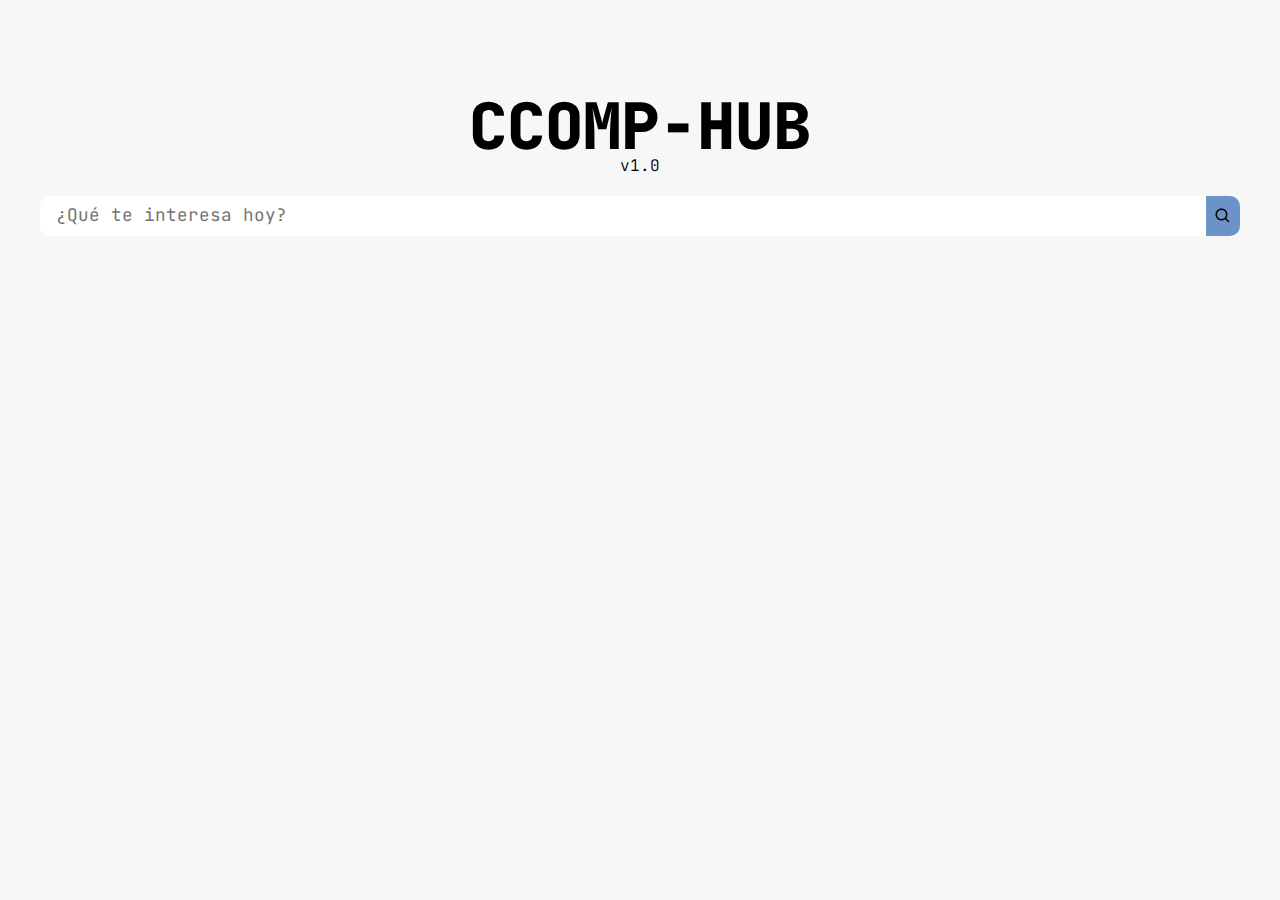
<file: index.html>
<!DOCTYPE html>
<html lang="en">
  <head>
    <meta charset="UTF-8" />
    <meta name="viewport" content="width=device-width, initial-scale=1.0" />
    <title>CCOMP-HUB</title>
    <link rel="stylesheet" href="styles.css" />
    <link rel="preconnect" href="https://fonts.googleapis.com">
<link rel="preconnect" href="https://fonts.gstatic.com" crossorigin>
<link href="https://fonts.googleapis.com/css2?family=JetBrains+Mono:wght@300;400;700;800&display=swap" rel="stylesheet">
  </head>
  <body class="body">
    <header class="header"></header>
    <main class="main">
      <div class="main__container">
        <section class="main__header">
          <h1 class="main__title">CCOMP-HUB</h1>
          <h2 class="main__version">v1.0</h2>
        </section>
        <section class="main__search-bar">
          <input type="text" class="main__input" id="searchInput" placeholder="¿Qué te interesa hoy?">
          <button class="main__button" id="button""><img class="main__button-icon" src="assets/icons/search.svg" alt=""></button>
        </section>
        <section class="main__results">
          <div class="results__container" id="results">

          </div>
        </section>
      </div>
    </main>
  </body>
  <script type="module" src="app.js"></script>
</html>
</file>
<file: styles.css>
*{
  box-sizing: border-box;
}
:root{
  --main-color: #6c93c7;
  --black: #333;
  --white: hsl(0, 0%, 85%);
  --gray: #f3f3f3af;
  --font-family-mono: 'JetBrains Mono', monospace; 
}

.body{
  background-color: var(--gray);
  font-family: var(--font-family-mono);
}
.header{}
.main{
  width: 100%;
}
.main__container{
  margin-top: 20%;
  width: 100%;
  display: flex;
  flex-direction: column;
  justify-content: center;
  align-items: center;
  gap: 1rem;
}
.main__header{
  width: 90%;
  text-align: center;
}
.main__title{
  margin:0 ;
  font-weight: 800;
  font-size: 3rem;
  line-height: 0;
  margin-bottom: 2rem;
}
.main__version{
  line-height: 0;
  font-weight: 300;
  font-size: .8rem;
}
.main__search-bar{
  border-radius: 10px;
  display: flex;
  width: 90%;
  transition: box-shadow 0.25s ease;
}
.main__search-bar:hover{
  box-shadow: 1px 1px 5px #dfdfdf;
}

.main__input{
  border-top-left-radius: 10px;
  border-bottom-left-radius: 10px;
  border: 0;
  flex-grow: 1;
  padding: .5rem .7rem;
  transition: outline 0.25s ease;
}
.main__input:focus{
  outline: 0;
}
.main__input::placeholder{
  font-family: var(--font-family-mono);
}
.main__button{
  display: flex;
  justify-content: center;
  align-items: center;
  border: 0;
  background-color: var(--main-color);
  padding: 0 .5rem;
  border-top-right-radius: 10px;
  border-bottom-right-radius: 10px;

  transition: filter 0.25s ease;
}

.main__button:hover{
  filter: brightness(90%);
}
.main__button:focus{
  filter: brightness(90%);
}
.main__button-icon{
  width: 1rem;
}
.main__results{
}
.results__container{
  width: 100%;
  display: flex;
  flex-direction: column;
  gap: 1rem;
}

.card{
  width: 100%;
  border-radius: 10px;
  background-color: #fff;
}
.card__container{
  width: 100%;
  padding: 1rem;
  margin:0 auto;
}
.results__counter{
  font-size: 0.8rem;
}

.card__title{
  margin-top: 0;

}
.card__authors{
  list-style: none;
  padding-left: 0;
}
.card__author{
  font-size: 0.9rem;
  background-color: #b3b3b3;
  display: inline;
  padding: .2rem;
  border-radius: 5px;
  margin-right: 1rem;
}
.card__abstract{

}


@media (min-width: 992px){
  .main__container{
    margin: 0 auto;
    max-width: 1200px;
    margin-top: 10%;
  }
  .main__header{
    width: 100%;
  }
  .main__title{
    font-size: 4rem;
    margin-bottom: 2.5rem;
  }
  .main__version{
    font-size: 1rem;
  }
  .main__search-bar{
    width: 100%;
  }
  .main__input{
    font-size: 1rem;
    padding: .7rem 1rem;
  }
  .main__input::placeholder{
    font-size: 1.1rem;
    font-family: var(--font-family-mono);
  }
  .main__button-icon{
    width: 1.1rem;
    height: 1.1rem;
  }
  .main__results{}
  
}
</file>
